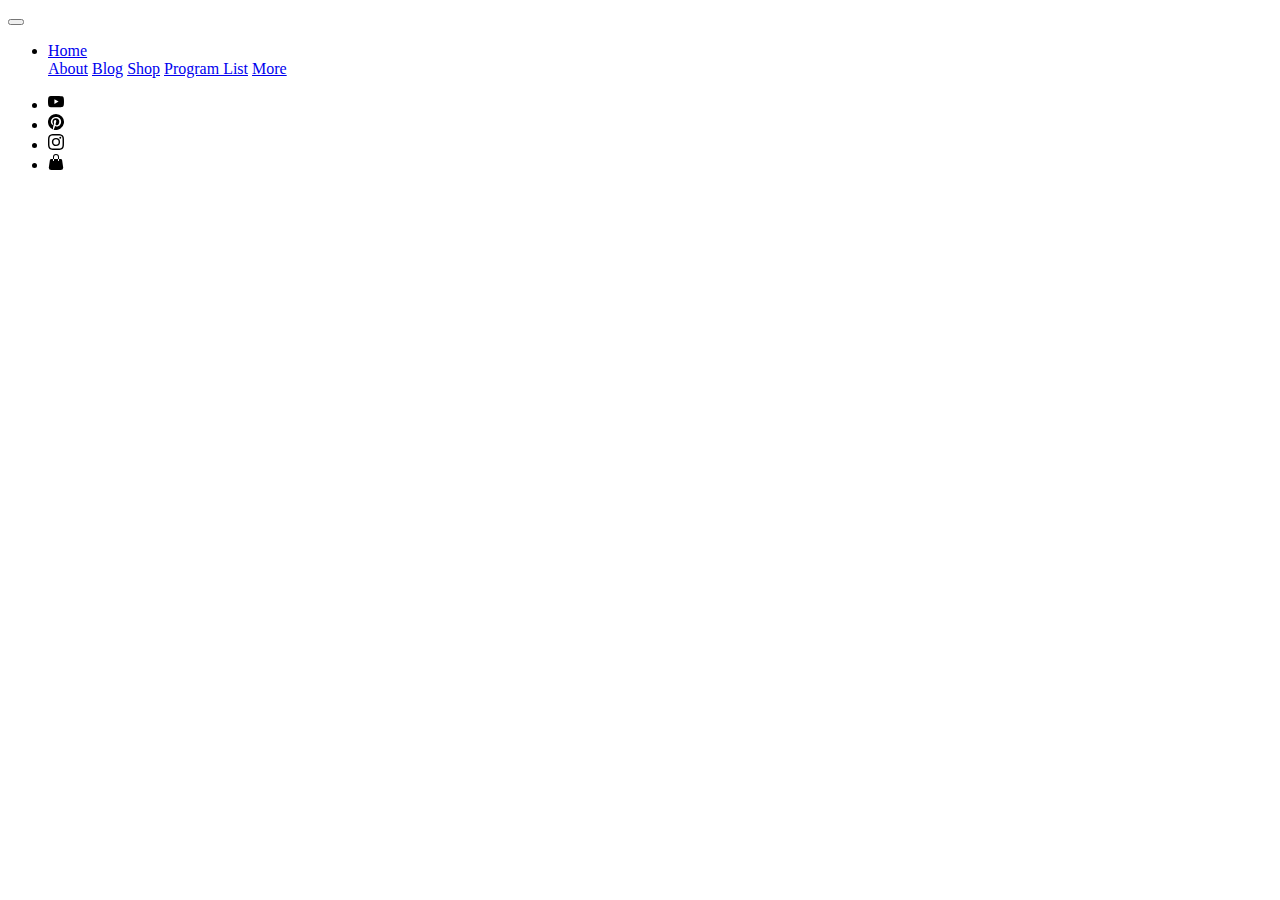
<file: journal1.html>
<!DOCTYPE html>
<html lang="en">
<head>
    <meta charset="UTF-8">
    <meta name="viewport" content="width=device-width, initial-scale=1.0">
    <title>Document</title>
    <link href="https://cdn.jsdelivr.net/npm/bootstrap@5.0.2/dist/css/bootstrap.min.css" rel="stylesheet"
        integrity="sha384-EVSTQN3/azprG1Anm3QDgpJLIm9Nao0Yz1ztcQTwFspd3yD65VohhpuuCOmLASjC" crossorigin="anonymous">

    <script src="https://cdn.jsdelivr.net/npm/bootstrap@5.0.2/dist/js/bootstrap.bundle.min.js"
        integrity="sha384-MrcW6ZMFYlzcLA8Nl+NtUVF0sA7MsXsP1UyJoMp4YLEuNSfAP+JcXn/tWtIaxVXM"
        crossorigin="anonymous"></script>
</head>
<body>
    <nav class="navbar navbar-expand-lg navbar-light bg-light">
        <div class="container-fluid">
        
          <button class="navbar-toggler" type="button" data-bs-toggle="collapse" data-bs-target="#navbarSupportedContent" aria-controls="navbarSupportedContent" aria-expanded="false" aria-label="Toggle navigation">
            <span class="navbar-toggler-icon"></span>
          </button>
          <class="collapse navbar-collapse id="navbarSupportedContent">
            <ul class="navbar-nav me-auto mb-2 mb-lg-0">
              <li class="nav-item">
                <a class="nav-link active" aria-current="page" href="#">Home</a>
              </li>
              <a class="nav-link" href="#">About</a>
                    <a class="nav-link" href="#">Blog</a>
                    <a class="nav-link" href="#">Shop</a>
                    <a class="nav-link" href="#">Program List</a>
                   <a class="nav-link" href="#">More</a>
                </ul>
            <ul id="lex"class="navbar-nav d-flex flex-row me-1" >
                <li>     <svg xmlns="http://www.w3.org/2000/svg" width="16" height="16" fill="currentColor" class="bi bi-youtube" viewBox="0 0 16 16">
                         <path d="M8.051 1.999h.089c.822.003 4.987.033 6.11.335a2.01 2.01 0 0 1 1.415 1.42c.101.38.172.883.22 1.402l.01.104.022.26.008.104c.065.914.073 1.77.074 1.957v.075c-.001.194-.01 1.108-.082 2.06l-.008.105-.009.104c-.05.572-.124 1.14-.235 1.558a2.01 2.01 0 0 1-1.415 1.42c-1.16.312-5.569.334-6.18.335h-.142c-.309 0-1.587-.006-2.927-.052l-.17-.006-.087-.004-.171-.007-.171-.007c-1.11-.049-2.167-.128-2.654-.26a2.01 2.01 0 0 1-1.415-1.419c-.111-.417-.185-.986-.235-1.558L.09 9.82l-.008-.104A31 31 0 0 1 0 7.68v-.123c.002-.215.01-.958.064-1.778l.007-.103.003-.052.008-.104.022-.26.01-.104c.048-.519.119-1.023.22-1.402a2.01 2.01 0 0 1 1.415-1.42c.487-.13 1.544-.21 2.654-.26l.17-.007.172-.006.086-.003.171-.007A100 100 0 0 1 7.858 2zM6.4 5.209v4.818l4.157-2.408z"/>
                       </svg>
                     </li>
                      <li><svg xmlns="http://www.w3.org/2000/svg" width="16" height="16" fill="currentColor" class="bi bi-pinterest" viewBox="0 0 16 16">
                         <path d="M8 0a8 8 0 0 0-2.915 15.452c-.07-.633-.134-1.606.027-2.297.146-.625.938-3.977.938-3.977s-.239-.479-.239-1.187c0-1.113.645-1.943 1.448-1.943.682 0 1.012.512 1.012 1.127 0 .686-.437 1.712-.663 2.663-.188.796.4 1.446 1.185 1.446 1.422 0 2.515-1.5 2.515-3.664 0-1.915-1.377-3.254-3.342-3.254-2.276 0-3.612 1.707-3.612 3.471 0 .688.265 1.425.595 1.826a.24.24 0 0 1 .056.23c-.061.252-.196.796-.222.907-.035.146-.116.177-.268.107-1-.465-1.624-1.926-1.624-3.1 0-2.523 1.834-4.84 5.286-4.84 2.775 0 4.932 1.977 4.932 4.62 0 2.757-1.739 4.976-4.151 4.976-.811 0-1.573-.421-1.834-.919l-.498 1.902c-.181.695-.669 1.566-.995 2.097A8 8 0 1 0 8 0"/>
                       </svg>
                     </li>
                       
                     <li>  <svg xmlns="http://www.w3.org/2000/svg" width="16" height="16" fill="currentColor" class="bi bi-instagram" viewBox="0 0 16 16">
                         <path d="M8 0C5.829 0 5.556.01 4.703.048 3.85.088 3.269.222 2.76.42a3.9 3.9 0 0 0-1.417.923A3.9 3.9 0 0 0 .42 2.76C.222 3.268.087 3.85.048 4.7.01 5.555 0 5.827 0 8.001c0 2.172.01 2.444.048 3.297.04.852.174 1.433.372 1.942.205.526.478.972.923 1.417.444.445.89.719 1.416.923.51.198 1.09.333 1.942.372C5.555 15.99 5.827 16 8 16s2.444-.01 3.298-.048c.851-.04 1.434-.174 1.943-.372a3.9 3.9 0 0 0 1.416-.923c.445-.445.718-.891.923-1.417.197-.509.332-1.09.372-1.942C15.99 10.445 16 10.173 16 8s-.01-2.445-.048-3.299c-.04-.851-.175-1.433-.372-1.941a3.9 3.9 0 0 0-.923-1.417A3.9 3.9 0 0 0 13.24.42c-.51-.198-1.092-.333-1.943-.372C10.443.01 10.172 0 7.998 0zm-.717 1.442h.718c2.136 0 2.389.007 3.232.046.78.035 1.204.166 1.486.275.373.145.64.319.92.599s.453.546.598.92c.11.281.24.705.275 1.485.039.843.047 1.096.047 3.231s-.008 2.389-.047 3.232c-.035.78-.166 1.203-.275 1.485a2.5 2.5 0 0 1-.599.919c-.28.28-.546.453-.92.598-.28.11-.704.24-1.485.276-.843.038-1.096.047-3.232.047s-2.39-.009-3.233-.047c-.78-.036-1.203-.166-1.485-.276a2.5 2.5 0 0 1-.92-.598 2.5 2.5 0 0 1-.6-.92c-.109-.281-.24-.705-.275-1.485-.038-.843-.046-1.096-.046-3.233s.008-2.388.046-3.231c.036-.78.166-1.204.276-1.486.145-.373.319-.64.599-.92s.546-.453.92-.598c.282-.11.705-.24 1.485-.276.738-.034 1.024-.044 2.515-.045zm4.988 1.328a.96.96 0 1 0 0 1.92.96.96 0 0 0 0-1.92m-4.27 1.122a4.109 4.109 0 1 0 0 8.217 4.109 4.109 0 0 0 0-8.217m0 1.441a2.667 2.667 0 1 1 0 5.334 2.667 2.667 0 0 1 0-5.334"/>
                       </svg>
                     </li>
                       
                      <li><svg xmlns="http://www.w3.org/2000/svg" width="16" height="16" fill="currentColor" class="bi bi-handbag-fill" viewBox="0 0 16 16">
                         <path d="M8 1a2 2 0 0 0-2 2v2H5V3a3 3 0 1 1 6 0v2h-1V3a2 2 0 0 0-2-2M5 5H3.36a1.5 1.5 0 0 0-1.483 1.277L.85 13.13A2.5 2.5 0 0 0 3.322 16h9.355a2.5 2.5 0 0 0 2.473-2.87l-1.028-6.853A1.5 1.5 0 0 0 12.64 5H11v1.5a.5.5 0 0 1-1 0V5H6v1.5a.5.5 0 0 1-1 0z"/>
                       </svg>
                     </li>
                 </ul>
             

          </div>
        </div>
      </nav>
    
</body>
</html>
</file>
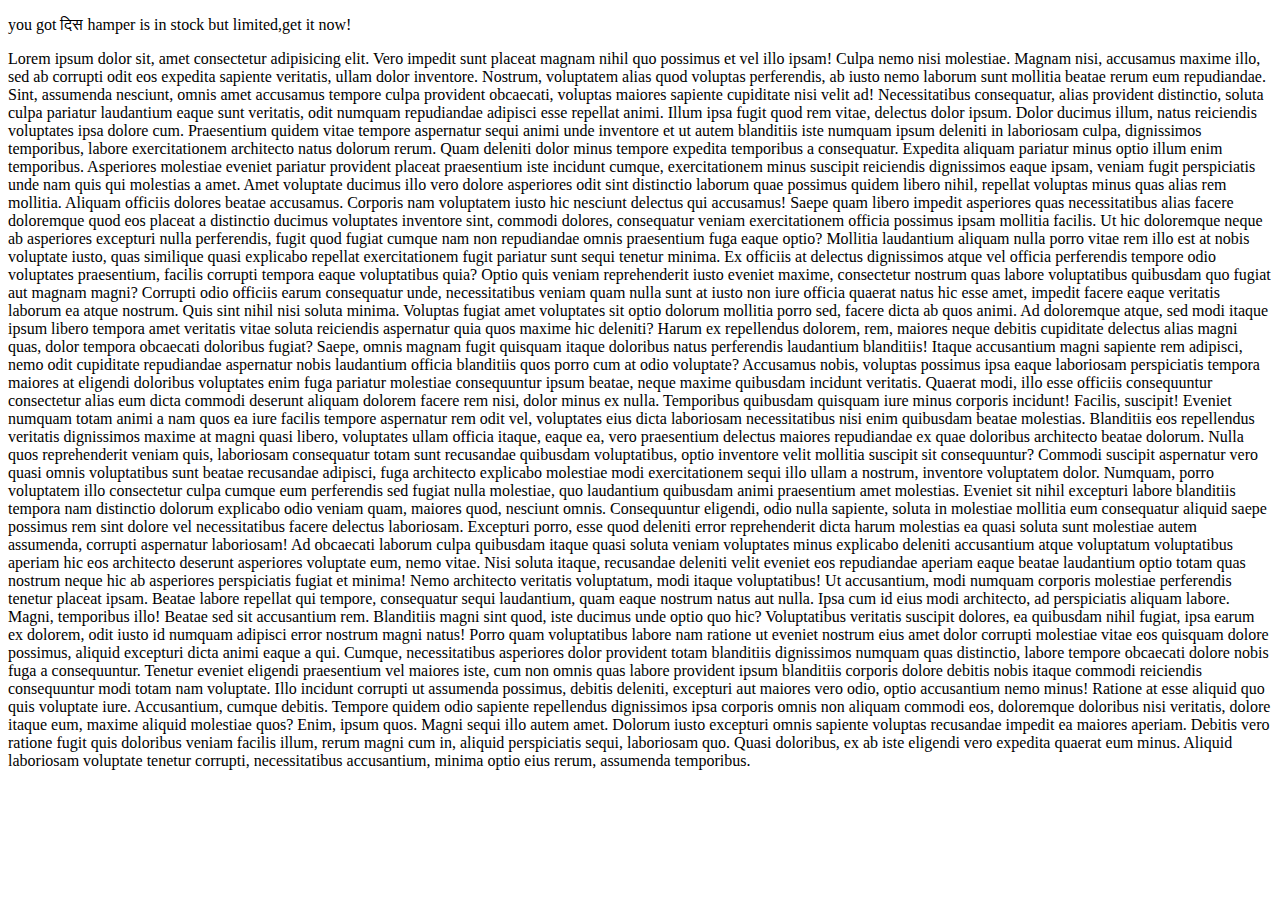
<file: trail.html>
<!DOCTYPE html>
<html lang="en">
<head>
    <meta charset="UTF-8">
    <meta name="viewport" content="width=device-width, initial-scale=1.0">
    <title>Document</title>
    <link href="https://cdn.jsdelivr.net/npm/bootstrap@5.0.2/dist/css/bootstrap.min.css" rel="stylesheet"
        integrity="sha384-EVSTQN3/azprG1Anm3QDgpJLIm9Nao0Yz1ztcQTwFspd3yD65VohhpuuCOmLASjC" crossorigin="anonymous">

    <script src="https://cdn.jsdelivr.net/npm/bootstrap@5.0.2/dist/js/bootstrap.bundle.min.js"
        integrity="sha384-MrcW6ZMFYlzcLA8Nl+NtUVF0sA7MsXsP1UyJoMp4YLEuNSfAP+JcXn/tWtIaxVXM"
        crossorigin="anonymous"></script>
</head>
<body>
    
    <nav class="navbar fixed-top navbar-light bg-light">
        <div class="container-fluid">
          <a class="navbar-brand" href="#"></a>
        </div>
      
        
        <p class="h5"> you got दिस hamper is in stock but limited,get it now! </p>
    
    </nav>
    <div>
        <p>Lorem ipsum dolor sit, amet consectetur adipisicing elit. Vero impedit sunt placeat magnam nihil quo possimus et vel illo ipsam! Culpa nemo nisi molestiae. Magnam nisi, accusamus maxime illo, sed ab corrupti odit eos expedita sapiente veritatis, ullam dolor inventore. Nostrum, voluptatem alias quod voluptas perferendis, ab iusto nemo laborum sunt mollitia beatae rerum eum repudiandae. Sint, assumenda nesciunt, omnis amet accusamus tempore culpa provident obcaecati, voluptas maiores sapiente cupiditate nisi velit ad! Necessitatibus consequatur, alias provident distinctio, soluta culpa pariatur laudantium eaque sunt veritatis, odit numquam repudiandae adipisci esse repellat animi. Illum ipsa fugit quod rem vitae, delectus dolor ipsum. Dolor ducimus illum, natus reiciendis voluptates ipsa dolore cum. Praesentium quidem vitae tempore aspernatur sequi animi unde inventore et ut autem blanditiis iste numquam ipsum deleniti in laboriosam culpa, dignissimos temporibus, labore exercitationem architecto natus dolorum rerum. Quam deleniti dolor minus tempore expedita temporibus a consequatur. Expedita aliquam pariatur minus optio illum enim temporibus. Asperiores molestiae eveniet pariatur provident placeat praesentium iste incidunt cumque, exercitationem minus suscipit reiciendis dignissimos eaque ipsam, veniam fugit perspiciatis unde nam quis qui molestias a amet. Amet voluptate ducimus illo vero dolore asperiores odit sint distinctio laborum quae possimus quidem libero nihil, repellat voluptas minus quas alias rem mollitia. Aliquam officiis dolores beatae accusamus. Corporis nam voluptatem iusto hic nesciunt delectus qui accusamus! Saepe quam libero impedit asperiores quas necessitatibus alias facere doloremque quod eos placeat a distinctio ducimus voluptates inventore sint, commodi dolores, consequatur veniam exercitationem officia possimus ipsam mollitia facilis. Ut hic doloremque neque ab asperiores excepturi nulla perferendis, fugit quod fugiat cumque nam non repudiandae omnis praesentium fuga eaque optio? Mollitia laudantium aliquam nulla porro vitae rem illo est at nobis voluptate iusto, quas similique quasi explicabo repellat exercitationem fugit pariatur sunt sequi tenetur minima. Ex officiis at delectus dignissimos atque vel officia perferendis tempore odio voluptates praesentium, facilis corrupti tempora eaque voluptatibus quia? Optio quis veniam reprehenderit iusto eveniet maxime, consectetur nostrum quas labore voluptatibus quibusdam quo fugiat aut magnam magni? Corrupti odio officiis earum consequatur unde, necessitatibus veniam quam nulla sunt at iusto non iure officia quaerat natus hic esse amet, impedit facere eaque veritatis laborum ea atque nostrum. Quis sint nihil nisi soluta minima. Voluptas fugiat amet voluptates sit optio dolorum mollitia porro sed, facere dicta ab quos animi. Ad doloremque atque, sed modi itaque ipsum libero tempora amet veritatis vitae soluta reiciendis aspernatur quia quos maxime hic deleniti? Harum ex repellendus dolorem, rem, maiores neque debitis cupiditate delectus alias magni quas, dolor tempora obcaecati doloribus fugiat? Saepe, omnis magnam fugit quisquam itaque doloribus natus perferendis laudantium blanditiis! Itaque accusantium magni sapiente rem adipisci, nemo odit cupiditate repudiandae aspernatur nobis laudantium officia blanditiis quos porro cum at odio voluptate? Accusamus nobis, voluptas possimus ipsa eaque laboriosam perspiciatis tempora maiores at eligendi doloribus voluptates enim fuga pariatur molestiae consequuntur ipsum beatae, neque maxime quibusdam incidunt veritatis. Quaerat modi, illo esse officiis consequuntur consectetur alias eum dicta commodi deserunt aliquam dolorem facere rem nisi, dolor minus ex nulla. Temporibus quibusdam quisquam iure minus corporis incidunt! Facilis, suscipit! Eveniet numquam totam animi a nam quos ea iure facilis tempore aspernatur rem odit vel, voluptates eius dicta laboriosam necessitatibus nisi enim quibusdam beatae molestias. Blanditiis eos repellendus veritatis dignissimos maxime at magni quasi libero, voluptates ullam officia itaque, eaque ea, vero praesentium delectus maiores repudiandae ex quae doloribus architecto beatae dolorum. Nulla quos reprehenderit veniam quis, laboriosam consequatur totam sunt recusandae quibusdam voluptatibus, optio inventore velit mollitia suscipit sit consequuntur? Commodi suscipit aspernatur vero quasi omnis voluptatibus sunt beatae recusandae adipisci, fuga architecto explicabo molestiae modi exercitationem sequi illo ullam a nostrum, inventore voluptatem dolor. Numquam, porro voluptatem illo consectetur culpa cumque eum perferendis sed fugiat nulla molestiae, quo laudantium quibusdam animi praesentium amet molestias. Eveniet sit nihil excepturi labore blanditiis tempora nam distinctio dolorum explicabo odio veniam quam, maiores quod, nesciunt omnis. Consequuntur eligendi, odio nulla sapiente, soluta in molestiae mollitia eum consequatur aliquid saepe possimus rem sint dolore vel necessitatibus facere delectus laboriosam. Excepturi porro, esse quod deleniti error reprehenderit dicta harum molestias ea quasi soluta sunt molestiae autem assumenda, corrupti aspernatur laboriosam! Ad obcaecati laborum culpa quibusdam itaque quasi soluta veniam voluptates minus explicabo deleniti accusantium atque voluptatum voluptatibus aperiam hic eos architecto deserunt asperiores voluptate eum, nemo vitae. Nisi soluta itaque, recusandae deleniti velit eveniet eos repudiandae aperiam eaque beatae laudantium optio totam quas nostrum neque hic ab asperiores perspiciatis fugiat et minima! Nemo architecto veritatis voluptatum, modi itaque voluptatibus! Ut accusantium, modi numquam corporis molestiae perferendis tenetur placeat ipsam. Beatae labore repellat qui tempore, consequatur sequi laudantium, quam eaque nostrum natus aut nulla. Ipsa cum id eius modi architecto, ad perspiciatis aliquam labore. Magni, temporibus illo! Beatae sed sit accusantium rem. Blanditiis magni sint quod, iste ducimus unde optio quo hic? Voluptatibus veritatis suscipit dolores, ea quibusdam nihil fugiat, ipsa earum ex dolorem, odit iusto id numquam adipisci error nostrum magni natus! Porro quam voluptatibus labore nam ratione ut eveniet nostrum eius amet dolor corrupti molestiae vitae eos quisquam dolore possimus, aliquid excepturi dicta animi eaque a qui. Cumque, necessitatibus asperiores dolor provident totam blanditiis dignissimos numquam quas distinctio, labore tempore obcaecati dolore nobis fuga a consequuntur. Tenetur eveniet eligendi praesentium vel maiores iste, cum non omnis quas labore provident ipsum blanditiis corporis dolore debitis nobis itaque commodi reiciendis consequuntur modi totam nam voluptate. Illo incidunt corrupti ut assumenda possimus, debitis deleniti, excepturi aut maiores vero odio, optio accusantium nemo minus! Ratione at esse aliquid quo quis voluptate iure. Accusantium, cumque debitis. Tempore quidem odio sapiente repellendus dignissimos ipsa corporis omnis non aliquam commodi eos, doloremque doloribus nisi veritatis, dolore itaque eum, maxime aliquid molestiae quos? Enim, ipsum quos. Magni sequi illo autem amet. Dolorum iusto excepturi omnis sapiente voluptas recusandae impedit ea maiores aperiam. Debitis vero ratione fugit quis doloribus veniam facilis illum, rerum magni cum in, aliquid perspiciatis sequi, laboriosam quo. Quasi doloribus, ex ab iste eligendi vero expedita quaerat eum minus. Aliquid laboriosam voluptate tenetur corrupti, necessitatibus accusantium, minima optio eius rerum, assumenda temporibus.</p>
    </div>
</body>
</html>
</file>
